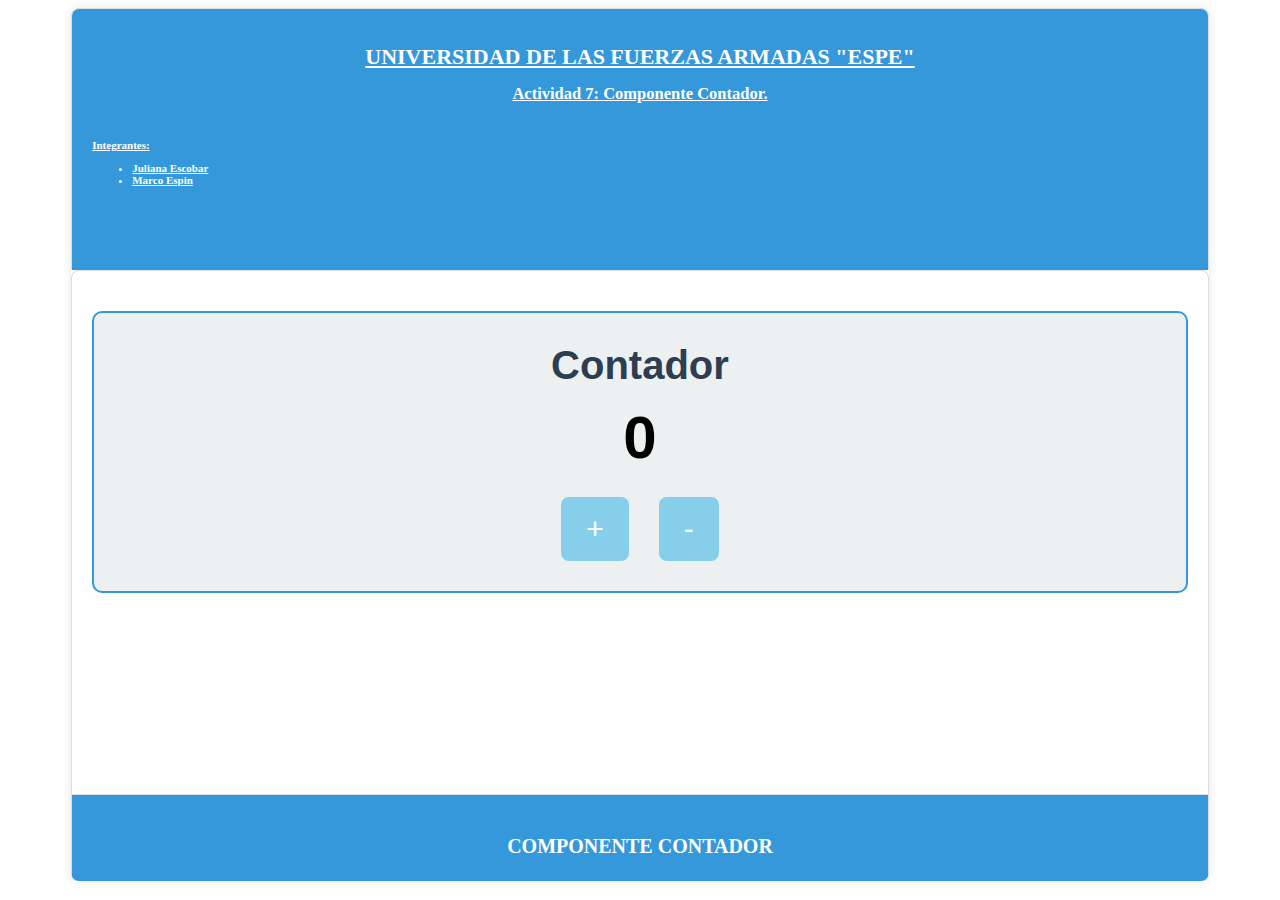
<file: Actividad7/index.html>
<!DOCTYPE html>
<html lang="en">

<head>
  <meta charset="UTF-8">
  <meta name="viewport" content="width=device-width, initial-scale=1.0">
  <title>CounterComponent</title>
</head>

<body>

  <!-- Implementación del Web Component -->
  <script>
    // Define el Web Component
    class CounterComponent extends HTMLElement {
      constructor() {
        super();
        // Estado interno del contador
        this._counterValue = 0;

        // Crear la interfaz del componente
        const shadow = this.attachShadow({ mode: 'open' });

        // Contenedor principal
        const container = document.createElement('div');
        container.id = 'counter-container';

        // Caja con bordes y título
        const counterBox = document.createElement('div');
        counterBox.id = 'counter-box';

        // Título de la caja
        const title = document.createElement('div');
        title.id = 'counter-title';
        title.textContent = 'Contador';

        // Valor del contador
        this._counterDisplay = document.createElement('div');
        this._counterDisplay.id = 'counter-value';
        this._counterDisplay.textContent = this._counterValue;

        // Botones de suma y resta
        const counterButtons = document.createElement('div');
        counterButtons.id = 'counter-buttons';

        const addButton = document.createElement('button');
        addButton.textContent = '+';
        addButton.addEventListener('click', () => this._increment());

        const subtractButton = document.createElement('button');
        subtractButton.textContent = '-';
        subtractButton.addEventListener('click', () => this._decrement());

        // Añadir elementos al shadow DOM
        counterBox.appendChild(title);
        counterBox.appendChild(this._counterDisplay);
        counterButtons.appendChild(addButton);
        counterButtons.appendChild(subtractButton);
        counterBox.appendChild(counterButtons);
        container.appendChild(counterBox);

        // Agregar estilos al sombreado (shadow DOM)
        const style = document.createElement('style');
        style.textContent = `
        #counter-container {
          text-align: center;
          margin: 20px auto;
          font-family: 'Segoe UI', Tahoma, Geneva, Verdana, sans-serif;
        }

        #counter-box {
          border: 2px solid #3498db;
          border-radius: 10px;
          padding: 30px;
          margin-bottom: 30px;
          background-color: #ecf0f1;
        }

        #counter-title {
          font-size: 2em;
          margin-bottom: 15px;
          color: #2c3e50;
        }

        #counter-value {
          font-size: 3em;
          margin-bottom: 25px;
          color: #000;
          animation: count-up 0.5s ease-out;
        }

        #counter-buttons {
          display: flex;
          justify-content: center;
        }

        #counter-buttons button {
          font-size: 1.5em;
          margin: 0 15px;
          padding: 15px 25px;
          cursor: pointer;
          background-color: skyblue;
          color: white;
          border: none;
          border-radius: 8px;
          transition: background-color 0.3s ease-in-out;
        }

        #counter-buttons button:hover {
          background-color: #3B5E80;
        }

        @keyframes count-up {
          from {
            opacity: 0;
            transform: translateY(-20px);
          }
          to {
            opacity: 1;
            transform: translateY(0);
          }
        }
        `;

        // Añadir estilos al sombreado (shadow DOM)
        shadow.appendChild(style);

        // Añadir contenedor principal al sombreado (shadow DOM)
        shadow.appendChild(container);
      }

      // Método para incrementar el contador
      _increment() {
        this._counterValue++;
        this._updateDisplay();
      }

      // Método para decrementar el contador
      _decrement() {
        this._counterValue--;
        this._updateDisplay();
      }

      // Método para actualizar la interfaz con el valor actual del contador
      _updateDisplay() {
        this._counterDisplay.textContent = this._counterValue;
      }
    }

    // Registrar el componente personalizado
    customElements.define('counter-component', CounterComponent);
  </script>


  <script type="module" src="my-container.js"></script>
  <script type="module" src="my-header.js"></script>
  <script type="module" src="my-content.js"></script>
  <script type="module" src="my-footer.js"></script>
  
  <!-- Utilizar el componente en la página -->
  
  <my-container>
    <!-- Contenido del Encabezado -->
    <my-header slot="header"></my-header>
    <!-- Contenido del Cuerpo -->
    <my-content slot="content">
      <counter-component slot="counter"></counter-component>
    </my-content>

    <!-- Contenido del Pie de Página -->
    <my-footer slot="footer"></my-footer>
</my-container>

</body>

</html>
</file>
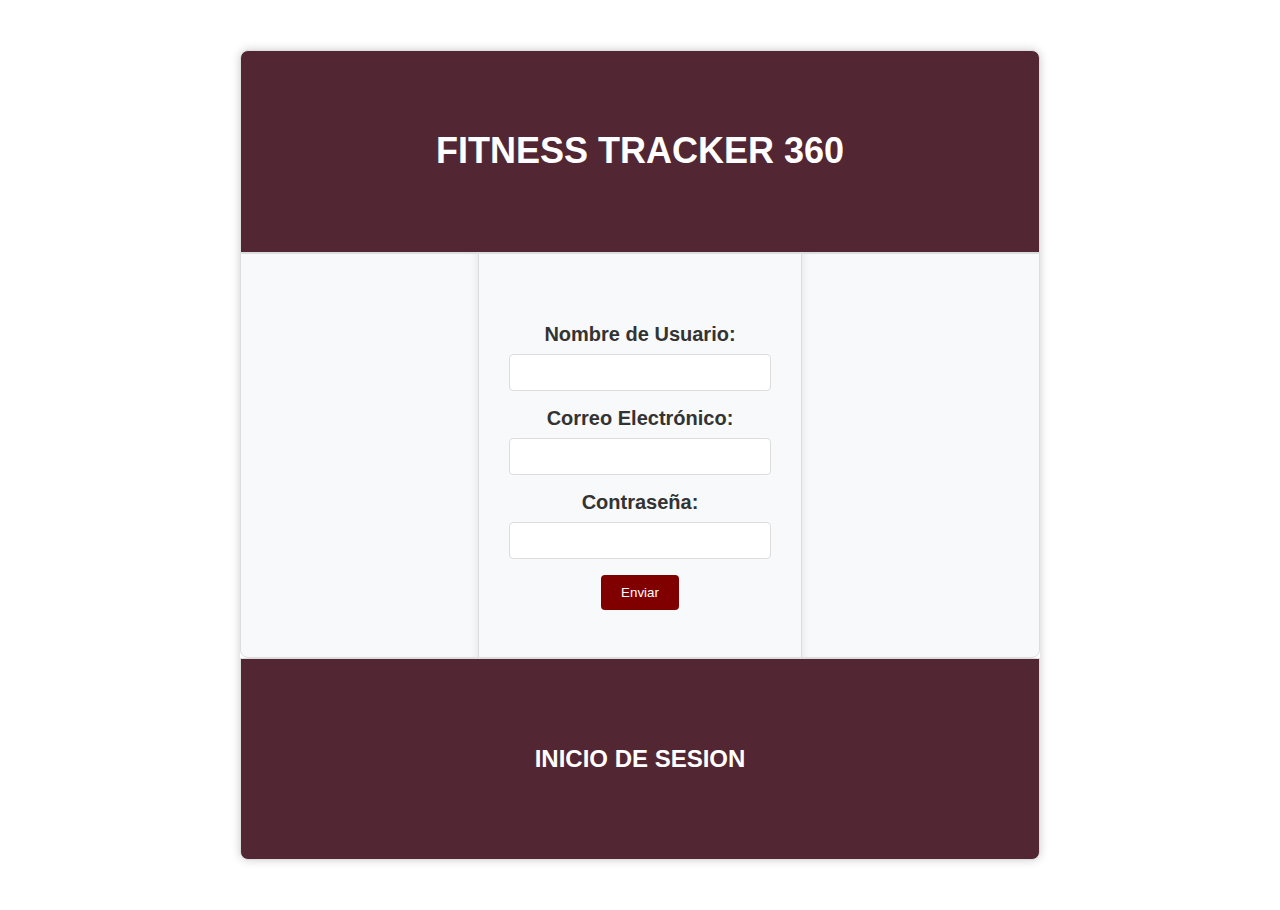
<file: Primer Parcial/Proyecto/web_components/form-login/index.html>
<!DOCTYPE html>
<html lang="es">

<head>
    <meta charset="UTF-8">
    <meta name="viewport" content="width=device-width, initial-scale=1.0">
    <title>Composición de Componentes</title>

</head>

<body>
    <!-- Importar los archivos JavaScript de los componentes -->
    <script type="module" src="my-container.js"></script>
    <script type="module" src="my-header.js"></script>
    <script type="module" src="my-content.js"></script>
    <script type="module" src="my-footer.js"></script>
    <script type="module" src="my-form.js"></script>

    <!-- Instancia del Componente Contenedor -->
    <my-container>
        <!-- Contenido del Encabezado -->
        <my-header slot="header"></my-header>
        <!-- Contenido del Cuerpo -->
        <my-content slot="content">
            <my-form slot="form"></my-form>
        </my-content>

        <!-- Contenido del Pie de Página -->
        <my-footer slot="footer"></my-footer>
    </my-container>
</body>

</html>
</file>
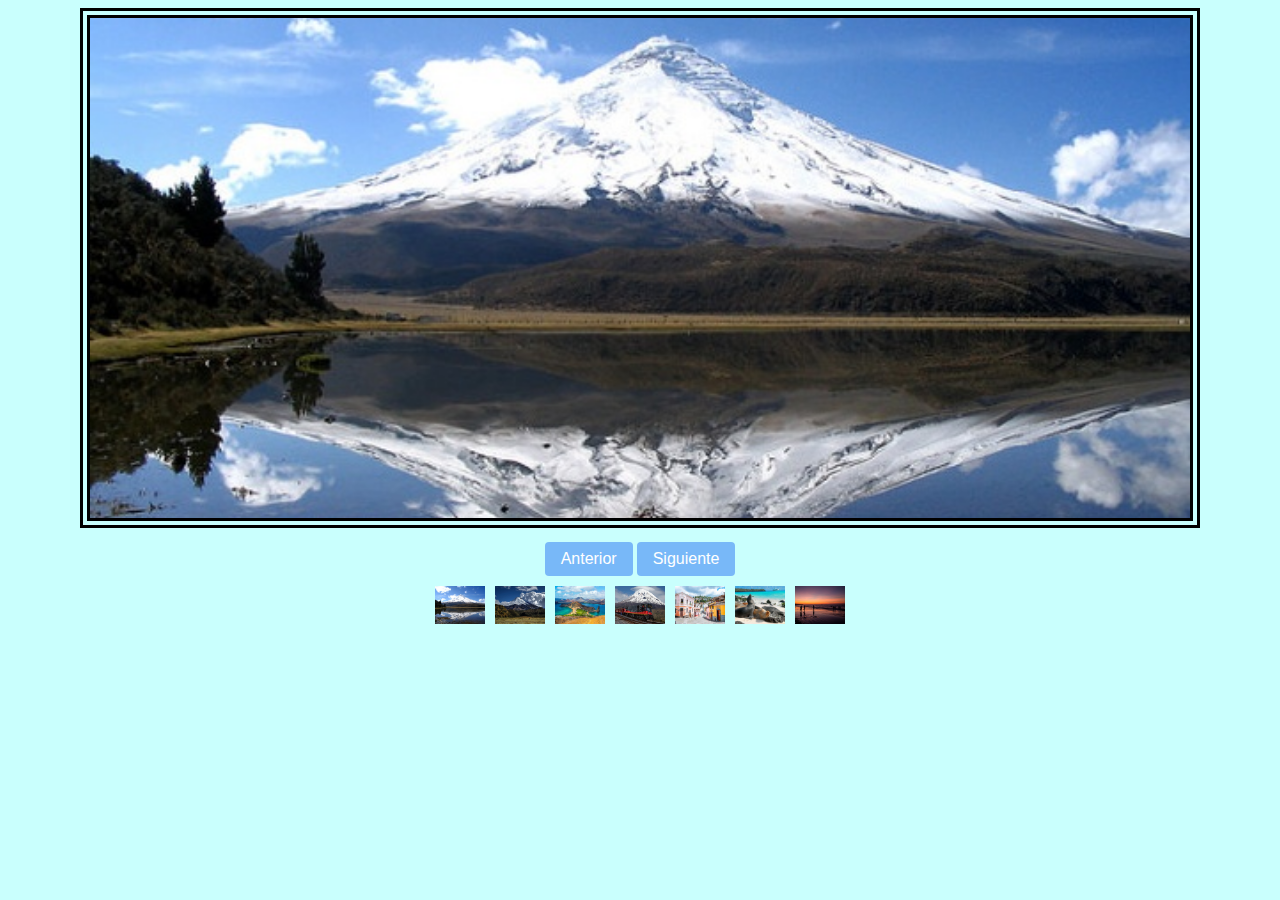
<file: ActividadPractica2/gallery-component.html>
<!DOCTYPE html>
<html lang="en">
<head>
  <meta charset="UTF-8">
  <meta name="viewport" content="width=device-width, initial-scale=1.0">
  <link rel="stylesheet" href="gallery-component.css">
  <script type="module" src="gallery-component.js"></script>
  <title>Galería de Imágenes</title>
</head>
<body style="background-color: #C9FFFD;">
  <gallery-component></gallery-component>
</body>
</html>
</file>
<file: ActividadPractica2/gallery-component.css>
.gallery-container {
  text-align: center;
}

.imagenPrincipal {
  width: 1100px; 
  height: 500px; 
  object-fit: cover; 
  margin-bottom: 10px;
  border: double 10px;
}

.navigation-buttons {
  margin-bottom: 10px;
}

#anteriorBtn, #siguienteBtn {
  padding: 8px 16px;
  font-size: 16px;
  background-color: #78B8F8;
  color: white;
  border: none;
  cursor: pointer;
  border-radius: 4px;
}

#anteriorBtn:hover, #siguienteBtn:hover {
  background-color: #557EA7;
}

.miniatura-container {
  display: flex;
  justify-content: center;
}

.miniatura {
  width: 50px;
  height: auto;
  margin: 0 5px;
  cursor: pointer;
}
</file>
